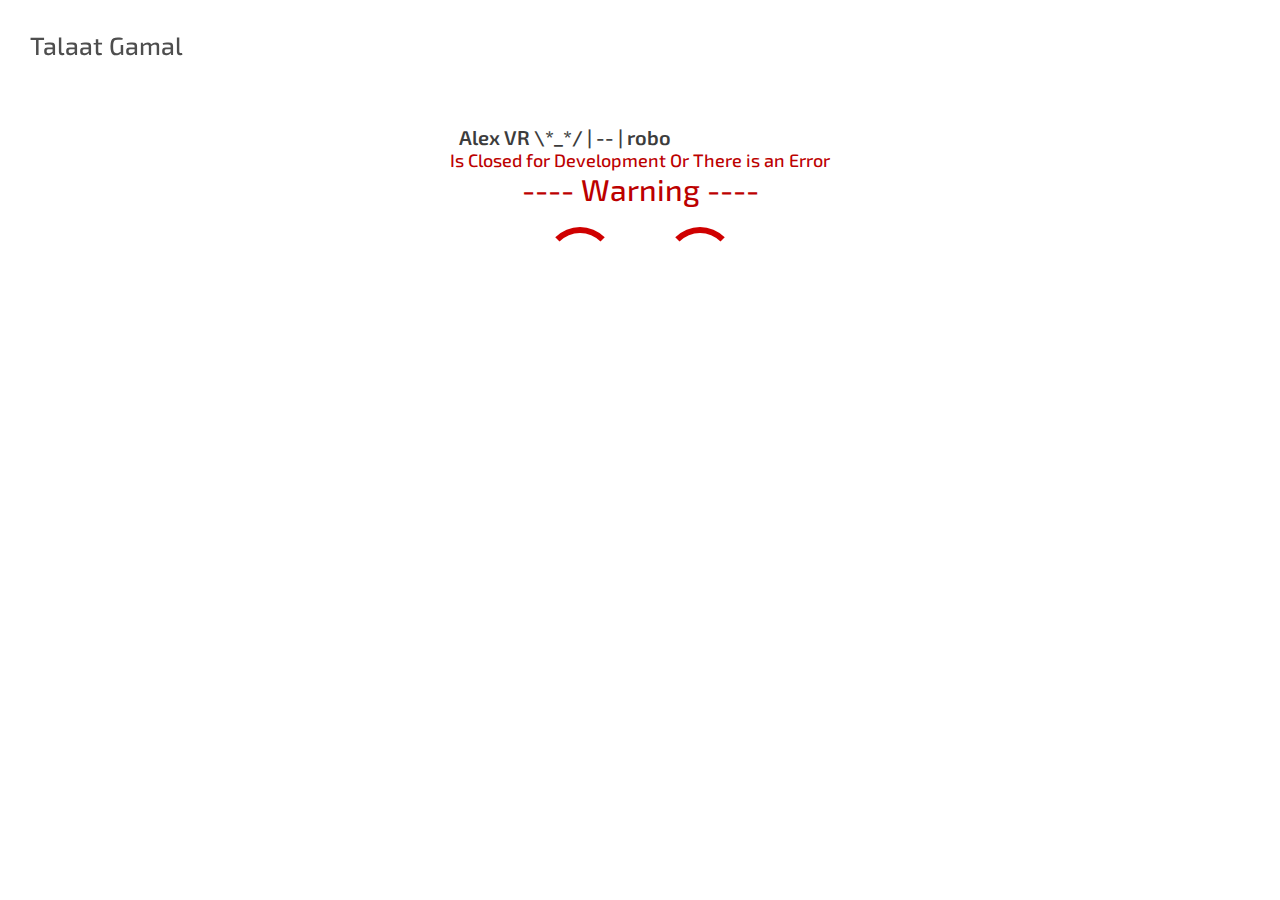
<file: index.html>
<!DOCTYPE html> <!--⚠️🔒Security Or ⚠️💫Error Page-->
<html lang="en">
<head>
    <meta charset="UTF-8">
    <meta name="viewport" content="width=device-width, initial-scale=1.0">
    <title>Error !!</title> <!--⚠️🔒Security Or ⚠️💫Error Page-->
    <link rel="icon" href="https://cdn.vectorstock.com/i/500p/67/24/re-wrong-cross-symbol-handwritten-vote-ink-vector-34966724.jpg">
    <link rel="stylesheet" href="sec.css">
        <!-- Google fonts -->
        <link rel="preconnect" href="https://fonts.googleapis.com">
        <link rel="preconnect" href="https://fonts.gstatic.com" crossorigin>
        <link href="https://fonts.googleapis.com/css2?family=Exo+2:ital,wght@0,100..900;1,100..900&display=swap" rel="stylesheet">
    
</head>
<body><!--⚠️🔒Security Or ⚠️💫Error Page-->

    <div class="main">
        <div class="logo">Talaat Gamal</div> 
        <div class="ino">
                <!-- <h4>Alex Information</h4>
                <h4>Alex Service</h4>
                <h4>Alex Security</h4> -->
                <h4>Alex VR \*_*/ | -- | robo</h4>
            </div>
        <div class="title" id="vb"><span  style="color: #bc0000;">Is Closed for Development Or There is an Error</span></div>
        <div class="code-error" id="vb" style="font-size: 30px; color: #bc0000;">---- Warning ----</div>
        <div class="content">
            <div class="load">
                <div class="load1" id="load"></div>
                <div class="load2" id="load"></div>
            </div>
            <form id="passwordForm" onsubmit="return checkPassword()">
                <!-- <label for="password">أدخل كلمة المرور:</label> -->
                <input type="password" id="password" name="password" required style="text-align: center;">
                <!-- <button type="submit">تحقق</button> -->
            </form>
            
            <div class="gif">
                <!-- <img src="images/padlock.gif" alt=""> -->
                <!-- <img src="images/spy.gif" alt=""> -->
            </div>
            <!-- <img src="padlock.gif" alt="">
            <img src="spy.gif" alt=""> -->
            
            <script>
                function checkPassword() {
                const correctPassword = "robo";
                const enteredPassword = document.getElementById("password").value;
                if (enteredPassword === correctPassword) {
                    // alert("كلمة المرور صحيحة، يمكنك الدخول!");
                    window.location.href = "main/main.html";
                    return false;                  
                } else {
                    alert("كلمة المرور غير صحيحة، حاول مرة أخرى.");
                    return false;
                }
                }
            </script>
            <!-- <img src="https://www.loomly.com/hs-fs/hubfs/Imported_Blog_Media/earth-Apr-03-2024-12-19-31-1897-AM.gif?width=540&height=540&name=earth-Apr-03-2024-12-19-31-1897-AM.gif" alt=""> -->
        </div>
    </div>


</body><!--⚠️🔒Security Or ⚠️💫Error Page-->
</html>
</file>
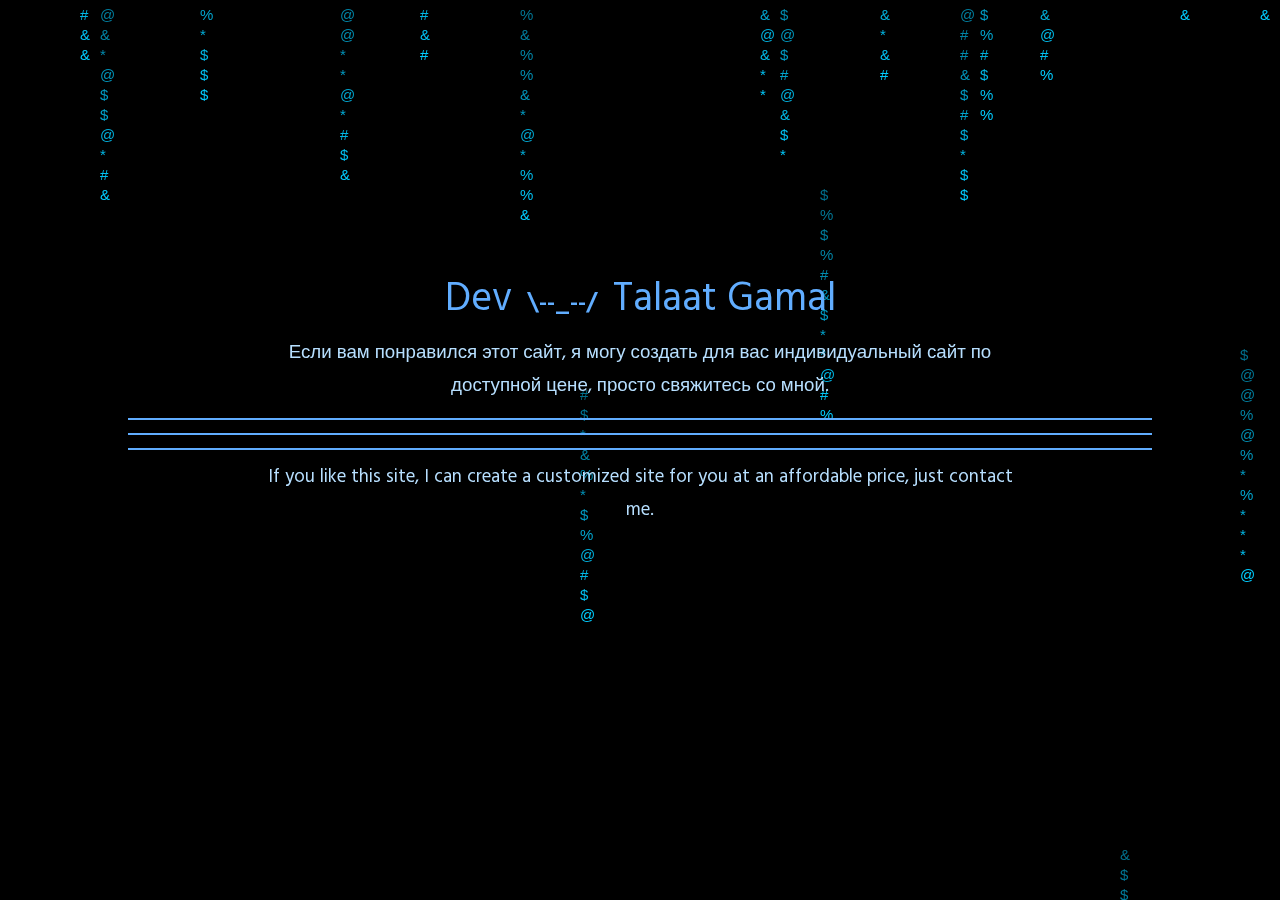
<file: main/random.html>
<!DOCTYPE html>
<html lang="en">
<head>
    <meta charset="UTF-8">
    <meta name="viewport" content="width=device-width, initial-scale=1.0">
    <title>Matrix</title>
    <link rel="stylesheet" href="history.css">
    <!-- fonts -->
    <link rel="preconnect" href="https://fonts.googleapis.com">
    <link rel="preconnect" href="https://fonts.gstatic.com" crossorigin>
    <link href="https://fonts.googleapis.com/css2?family=Hind+Mysuru:wght@300;400;500;600;700&display=swap" rel="stylesheet">
  
  </head>
<body>

  <div class="text">
    <h1 class="name">Dev<span> \--_--/ </span>Talaat Gamal</h1>
    <h3>Если вам понравился этот сайт, я могу создать для вас индивидуальный сайт по доступной цене, просто свяжитесь со мной.</h3>
    <br>
    <hr style="width: 80vw;">
    <hr style="width: 80vw;">
    <hr style="width: 80vw;">
    <br>
    <h3>If you like this site, I can create a customized site for you at an affordable price, just contact me.</h3>
  </div>



    <!------------ matrix background------------->
    
    
      <canvas id="matrix"></canvas>
        <script>
            // Get the canvas element
            var canvas = document.getElementById('matrix');
            var ctx = canvas.getContext('2d');

            // Initial canvas dimensions
            function setCanvasDimensions() {
                canvas.width = window.innerWidth;
                canvas.height = window.innerHeight;
            }

            // Characters to be displayed in the matrix
            var characters = '#$%&@*';

            // Array to store column positions
            var columns = [];

            // Function to update column positions based on window width
            function setColumns() {
                var numColumns = Math.floor(canvas.width / 20);  // Number of columns based on screen width
                columns = [];  // Clear the columns array
                for (var i = 0; i < numColumns; i++) {
                    columns[i] = Math.floor(Math.random() * canvas.height);
                }
            }

            // Drawing function
            function draw() {
                // Black background to create trail effect
                ctx.fillStyle = 'rgba(0, 0, 0, 0.05)';
                ctx.fillRect(0, 0, canvas.width, canvas.height);

                // Text color
                ctx.fillStyle = ' rgb(0, 204, 255)';

                // Font style and size
                ctx.font = '15px Arial';

                // Loop through each column
                for (var i = 0; i < columns.length; ++i) {
                    // Pick a random character
                    var text = characters.charAt(Math.floor(Math.random() * characters.length));

                    // Draw the character at the current position
                    ctx.fillText(text, i * 20, columns[i] * 20);

                    // Move the position of the column down
                    if (columns[i] * 20 > canvas.height && Math.random() > 0.975) {
                        columns[i] = 0;
                    }

                    columns[i]++;
                }

                // Delay before next frame
                setTimeout(draw, 60); // Change the number here to increase or decrease speed
            }

            // Set canvas dimensions and columns initially
            setCanvasDimensions();
            setColumns();

            // Start animation
            draw();

            // Update canvas dimensions and columns when the window is resized
            window.onresize = function() {
                setCanvasDimensions();
                setColumns();
            };
          </script>

</body>
</html>
</file>
<file: sec.css>
*{
    padding: 0;
    margin: 0;
    box-sizing: border-box;
    font-family: "Exo 2", serif;
    font-optical-sizing: auto;
    font-weight:  500;
    font-style: normal;
}
body{
    background-image: url(https://images.pexels.com/photos/7832609/pexels-photo-7832609.jpeg?auto=compress&cs=tinysrgb&w=1260&h=750&dpr=1);
    /* background-image: url(https://images.pexels.com/photos/9149407/pexels-photo-9149407.jpeg?auto=compress&cs=tinysrgb&w=1260&h=750&dpr=1); */
    /* background-image: url(https://images.pexels.com/photos/9394300/pexels-photo-9394300.jpeg?auto=compress&cs=tinysrgb&w=1260&h=750&dpr=1); */
    background-position: center;
    background-size: cover;
    background-attachment: fixed;
}
.main{
    display: flex;
    flex-direction: column;
    align-items: center;
    justify-content: start;
    width: 100vw;
    height: 100vh;
    /* background-color: rgba(0, 0, 0, 0.885); */
    padding-top: 5vh;
}
.logo{
    position: fixed;
    top: 0px;
    left: 0px;
    padding: 30px;
    font-size: 25px;
    width: 100%;
    color: #4e4e4e;
}
#vb{
    width: 100%;
    text-align: center;
    font-size: 18px;
}
.load{
    width: 100vw;
    display: flex;
    align-items: center;
    justify-content: center;
    gap: 50px;
    margin-top: 20px;
    /* background-color: black; */
}
#load{
    width: 70px;
    height: 70px;
    border-radius: 150px;
    border: rgba(171, 171, 171, 0) solid 6px;
    border-top: rgb(207, 0, 0) solid 6px;
    animation: move-arrow-in 2s linear infinite;
    /* background-color: rgb(42, 170, 255); */
}
@keyframes move-arrow-in {
    from {
        transform: rotate(0deg);
    }
    to {
        transform: rotate(360deg);
    }
}
.content{
    display: flex;
    flex-direction: column;
    align-items: center;
    justify-content: center;
}
.content img{
    width: 200px;
    margin-top: 80px;
    margin-left: 20px;
    margin-right: 20px;
    border-radius: 20px;
    /* box-shadow: rgb(255, 255, 255) 0px 0px 50px 20px; */
    opacity: 50%;
    /* display: none; */
}
form{
    position: fixed;
    top: 30px;
    left: 0px;
    padding: 30px;
    /* font-size: 25px; */
    width: 100%;
}
input{
    width: 150px;
    height: 70px;
    border-radius: 8px;
    border: rgba(0, 106, 255, 0) solid 3px;
    background-color: rgba(0, 92, 173, 0);
}
.ino{
    display: flex;
    align-items: center;
    justify-content: center;
    flex-wrap: wrap;
    gap: 40px;
    /* width: 100%; */
    margin-top: 80px;
    color: #3c3c3c;
    /* background-color: rgba(70, 7, 71, 0.392); */
    padding-right: 150px;
}
.ino h4{
    display: inline-block;
    font-weight: 600;
    font-size: 20px;
}
@media (max-width:780px) {
    body{
        background-position: 30%;
    }
}
</file>
<file: main/history.css>
*{
  padding: 0;
  margin: 0;
  box-sizing: border-box;
  font-family: "Hind Mysuru", sans-serif;
  font-weight: 400;
  font-style: normal;
}
body{
  width: 100vw;
  height: 100vh;
  overflow: hidden;
  background-color: #000;
}
  canvas{
      display: block;
      /* background-color: #000; */
  }
  #matrix {
    position: fixed;
    top: 0;
    left: 0;
    z-index: -1;
    width: 100%;
    height: 100%;
    /* background-image: url('matrix_background.jpg');استبدل 'matrix_background.jpg' بمسار الصورة الخاصة بخلفية الماتريكس */
    background-size: cover;
  }

  .text{
    width: 100vw; 
    height: 100vh; 
    padding-bottom: 50vh; 
    padding-top: 30vh;
    text-align: center; 
    display: flex;
    align-items: center;
    justify-content: center;
    flex-wrap: wrap;
  }
  .text h1{
    font-size: 40px; 
    color: #61adff;
  }
  .text h3{
    padding-left: 20vw;
    padding-right: 20vw;
    color: rgb(183, 223, 255);
  }
  span{
    font-size: 25px; 
    font-weight: 550; 
    margin-top: 10px;
    margin-left: 10px; 
    margin-right: 10px;
  }
  hr{
    border: #61adff solid 1px;
  }
  @media (max-width:1000px) {
    .text h3{
      padding-left: 5vw;
      padding-right: 5vw;
    }
  }
</file>
